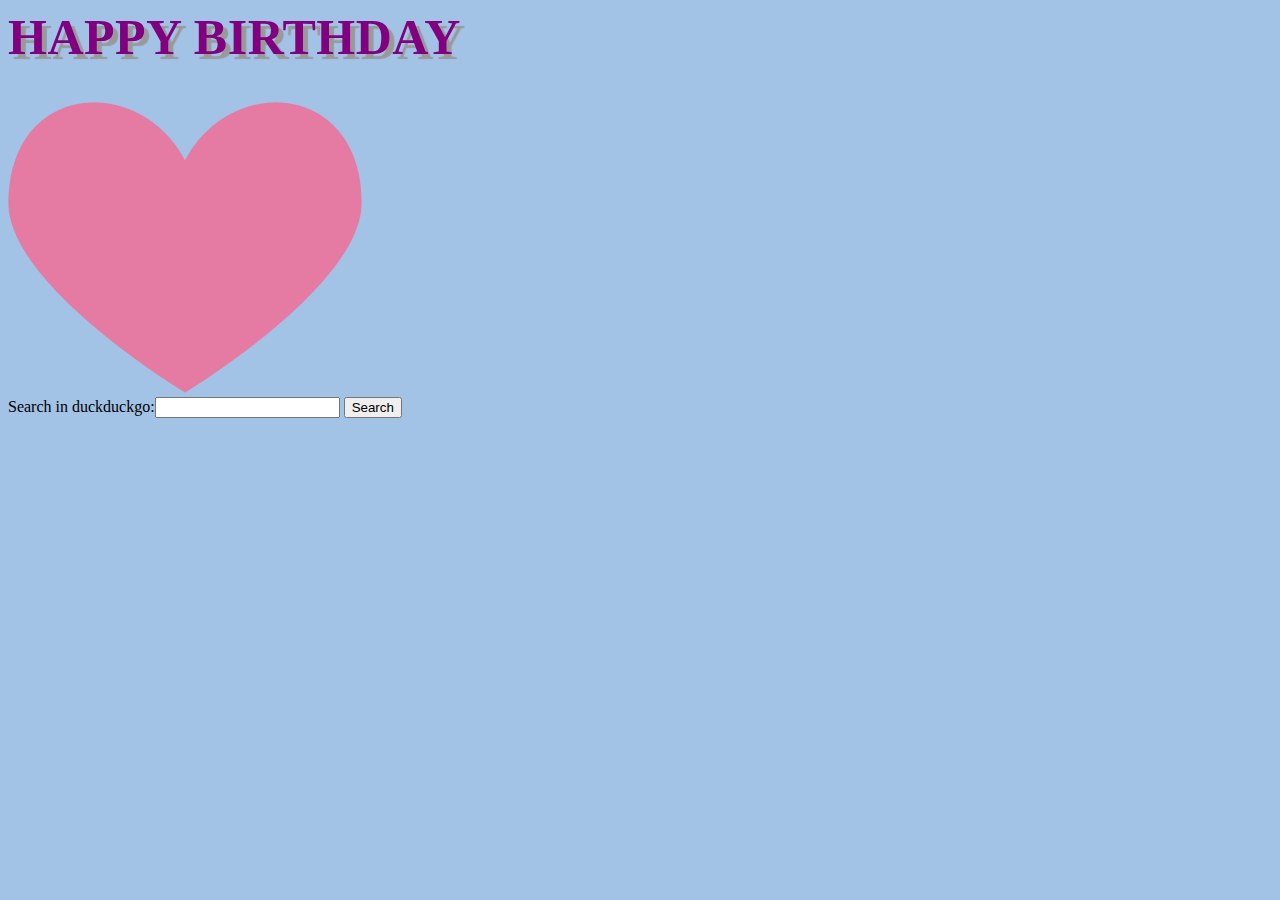
<file: Module1/Spring2017-module1-452653.html>
<!DOCTYPE html>
<html>
	<head>
		<title>My First Web Page</title>
		<style TYPE="text/css">
			div#c1{ color:purple;
			    font-size: 50px;
			    font-weight: bold;
			    text-shadow: 5px 5px 1px #999999;
			    letter-spacing: 0.01em;}
			
			body{
				 background-color:#a2c2e6;}  
  
		</style>

	</head>
	<body>
		
		<div id="c1">HAPPY BIRTHDAY</div><br><br>
		
		<img src="heart.png" alt="heart" /> <br>
		<form action="http://www.duckduckgo.com" method="GET"></form>
		<label>Search in duckduckgo:<input type="text" name="q"/></label>
		<input type="submit" value = "Search"/>
	</body>
</html>
</file>
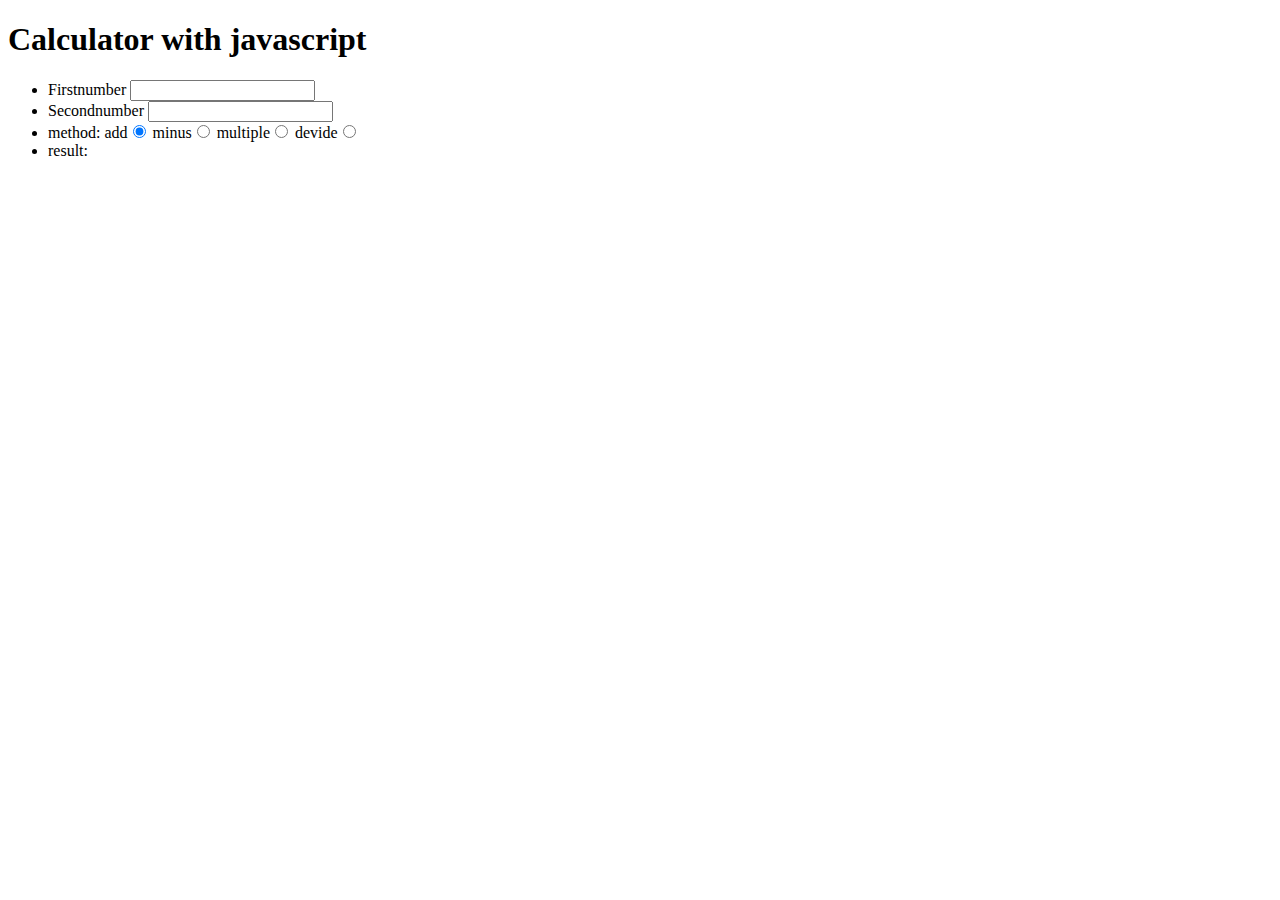
<file: Module5/jisuanqi.html>
<!DOCTYPE HTML>
        <html>
            <body>
                <h1>
                    Calculator with javascript
                </h1>
                <form>
                    <ul><li>
                    <label for= "firstnumber">Firstnumber</label>
                    <input type="text" id="firstnumber" name="firstnumber"/>
                    
                </li>
                    <li>
                        <label for="secondnumber">Secondnumber</label>
                        <input type="text" id="secondnumber" name="secondnumber"/>
                        

                    </li>
                    <li>
                        <label for="method">method:</label>
                        add<input type="radio" id="plus" name="method" value="add" checked="checked" class="method"/>
                        minus<input type="radio" id="minus" name="method" value="minus" class="method"/>
                        multiple<input type="radio" id="multiple" name="method" value="multiple" class="method"/>
                        devide<input type="radio" id="devide" name="method" value="devide" class="method"/>
                        

                    </li>
                    <li>
                        <label for="result">result:</label>
                        <output name="result" id="result"></output>
                    </li>
                </ul></form>
                                  <script type="text/javascript" src = "jisuanqi.js"></script>

            </body>
        </html>
</file>
